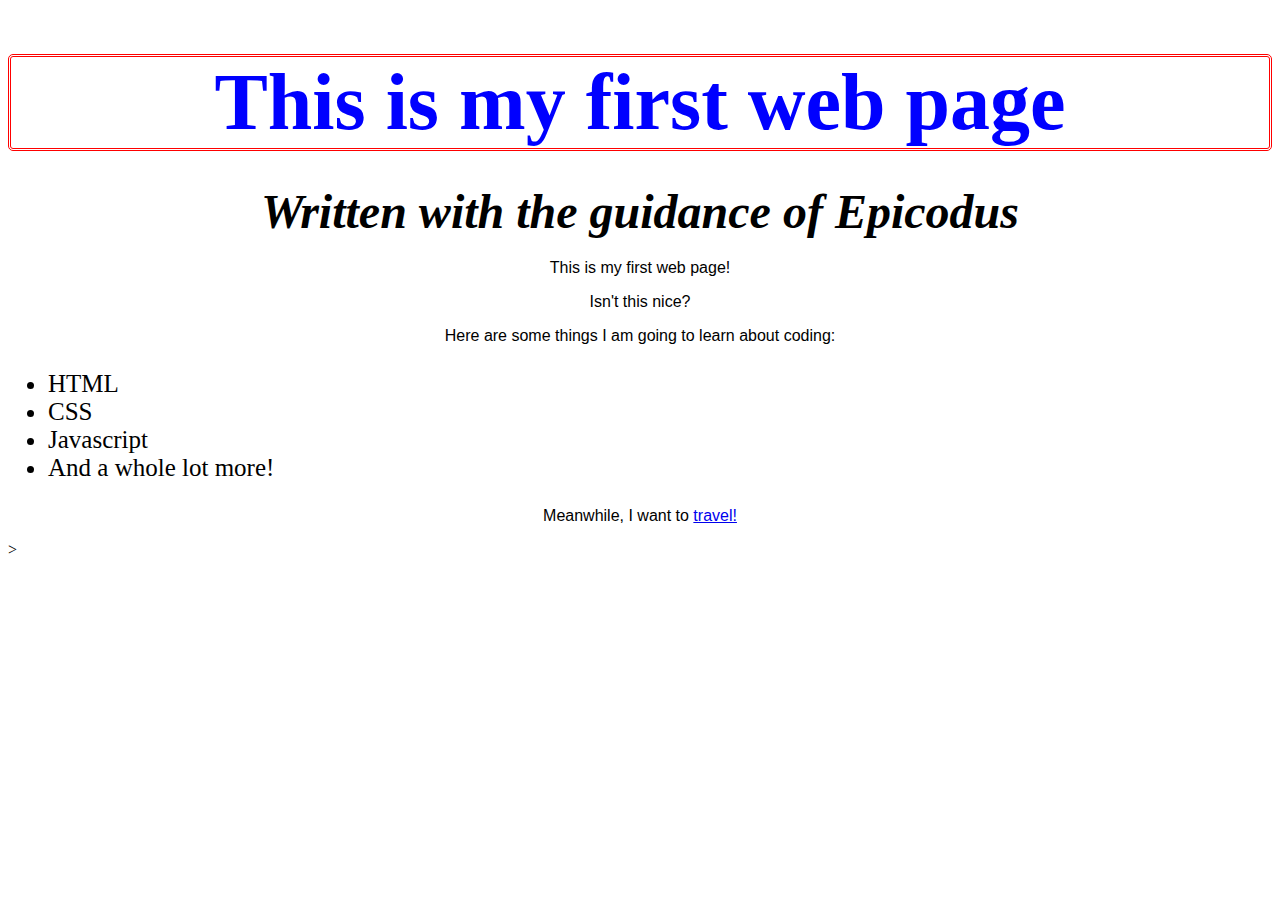
<file: index.html>
<!DOCTYPE HTML>
<html>
  <head>
   <link href="css/styles.css" rel="stylesheet" type="text/css">
   <title> Web page #1</title>
  <head>
  <body>
    <h1>This is my first web page</h1>
    <h2>Written with the guidance of Epicodus</h2>

    <p> This is my first web page!</p>
    <p>Isn't this nice?</p>


    <p>Here are some things I am going to learn about coding:</p>
   <ul>
     <li>HTML</li>
     <li>CSS</li>
     <li>Javascript</li>
     <li>And a whole lot more!</li>

   </ul>
   <p>Meanwhile, I want to <a href="places.html">travel!</a></p>
</body>>
</file>
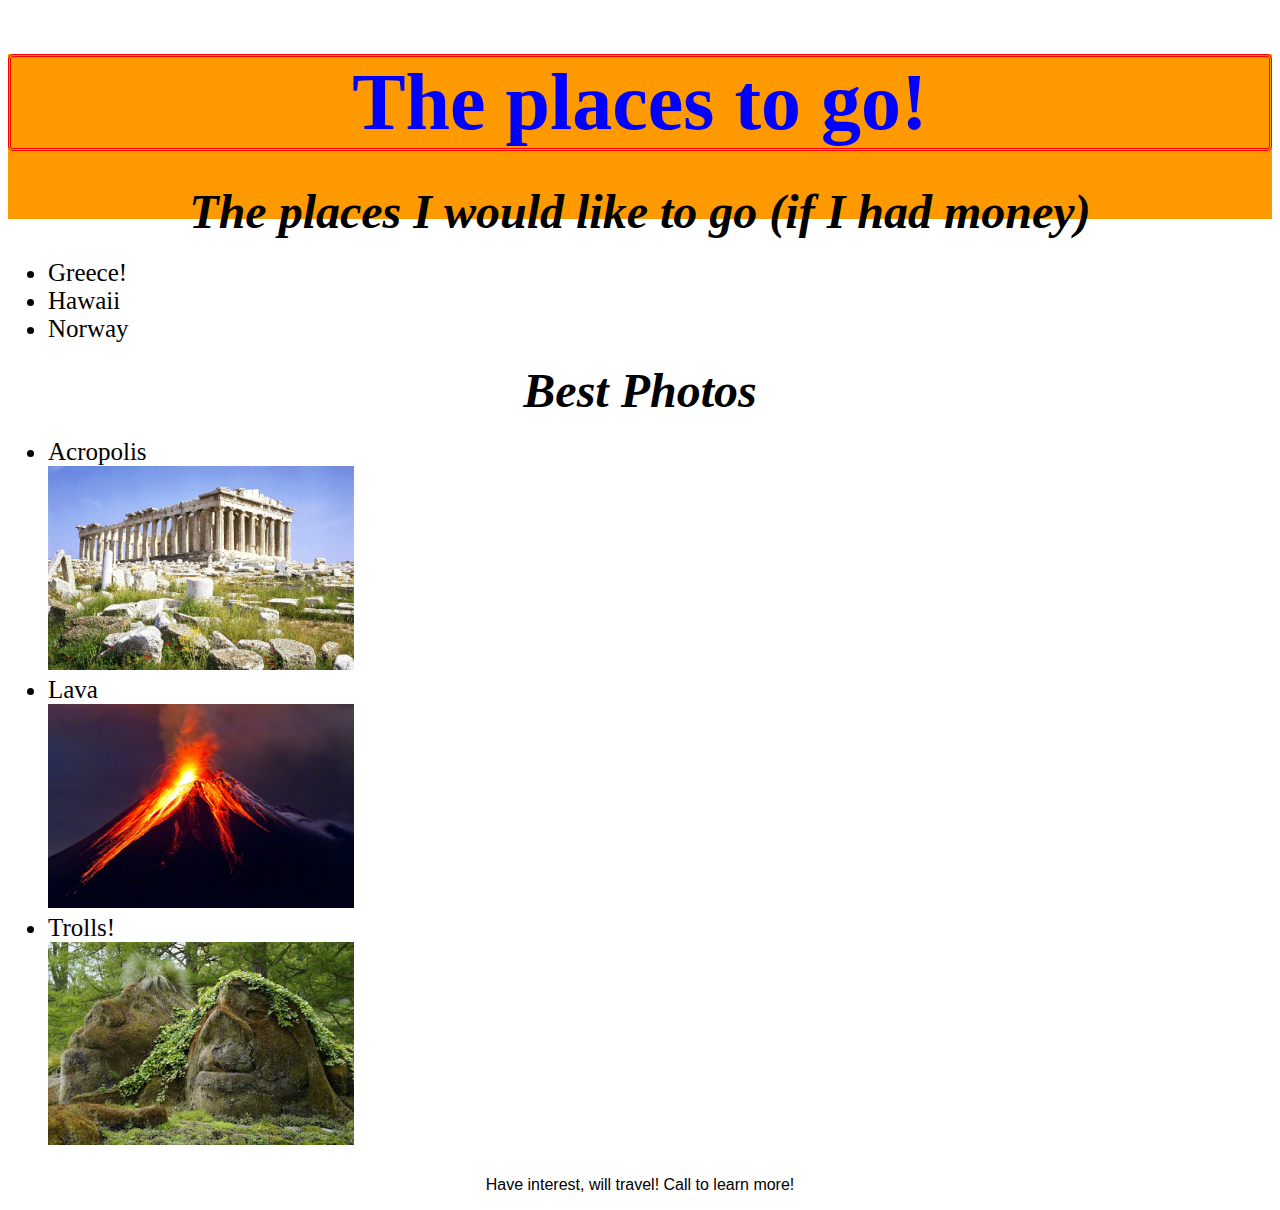
<file: favorite-places.html>
<!DOCTYPE html>
<html>
 <head>
   <title>Oh, the places to go!</title>
   <link href="css/styles.css" rel="stylesheet" type="text/css">
 </head>

 <body>
  <div>
   <h1>The places to go!</h1>
   <h2>The places I would like to go (if I had money)</h2>
 </div> 
  <ul>
    <li>Greece!</li>
    <li>Hawaii</li>
    <li>Norway</li>
  </ul>
  <h2>Best Photos</h2>

  <ul>
    <li>Acropolis<br><img src="img/Acropolis.jpg" alt="The Acropolis, a famous ancient monument."></li>
    <li>Lava<br><img src="img/lava.jpg" alt="A Hawaiian volcano, mid-eruption."></li>
    <li>Trolls! <br><img src="img/trolls.jpg" alt="trolls"></li>
  </ul>

  <p>Have interest, will travel! Call to learn more!</p>
 </body>
</file>
<file: css/styles.css>
h1 {
  color: blue;
  border-style: double;
  border-radius: 5px;
  border-color: red;
  font-size: 5em;
  text-align: center;
}

h2 {
  font-style: italic;
  text-align: center;
  font-family: Impact;
  font-size: 3em;
  line-height: 15px;

}

p {
  font-family: sans-serif;
  text-align: center;
}

ul {
  font-size: 25px;

}
img {
  height: 25%;
  width: 25%;
}

div {
  background-color: #ff9900;
}
</file>
